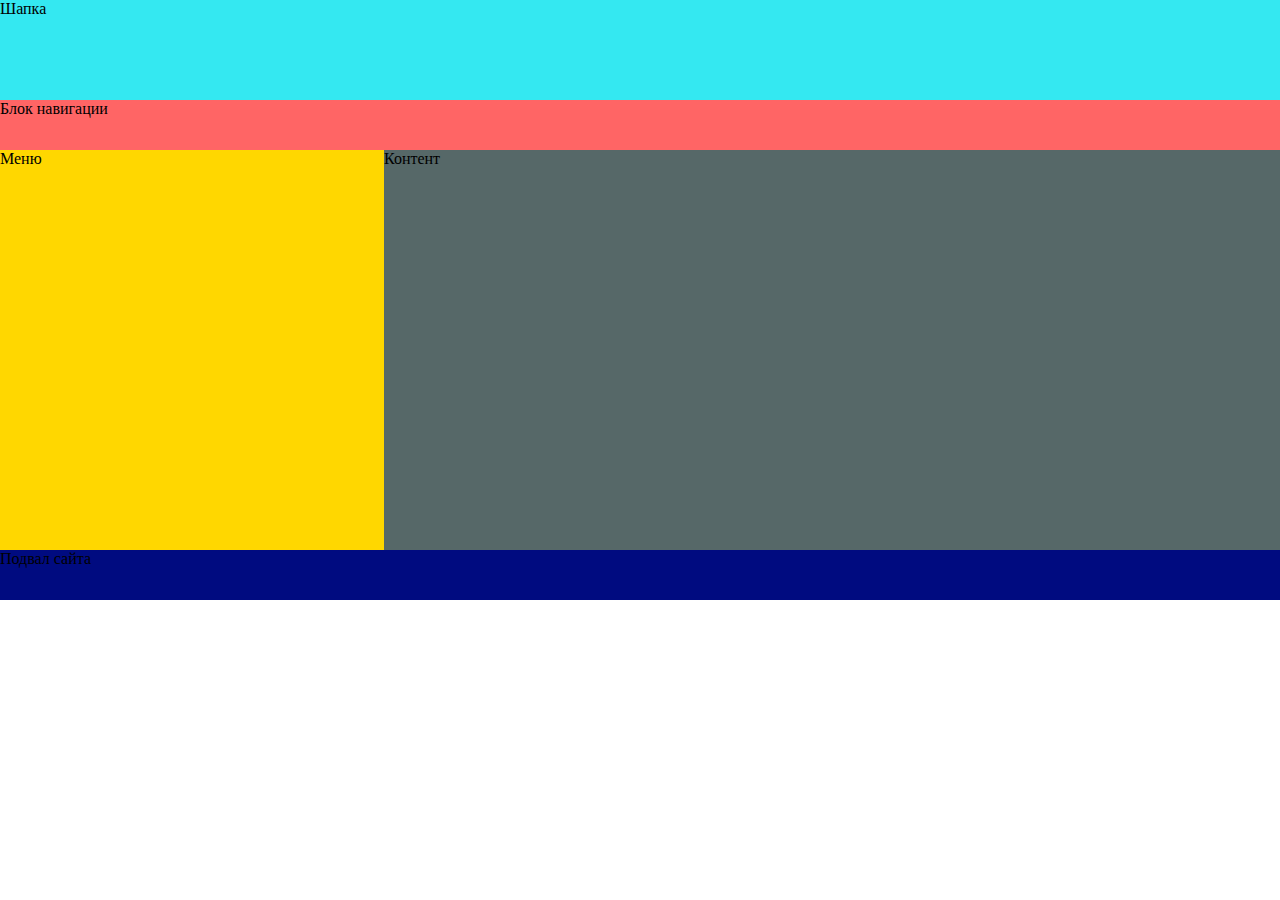
<file: 1/index.html>
<!DOCTYPE html>
<html lang="en">
  <head>
    <meta charset="UTF-8" />
    <meta http-equiv="X-UA-Compatible" content="IE=edge" />
    <meta name="viewport" content="width=device-width, initial-scale=1.0" />
    <title>Task #1</title>
    <style>
      body {
        margin: 0;
      }
      #header {
        width: 100%;
        height: 100px;
        background-color: rgb(52, 232, 241);
      }
      #navigation {
        width: 100%;
        height: 50px;
        background-color: rgb(255, 101, 101);
      }
      .allContent {
        width: 100%;
        height: 400px;
      }
      .menu {
        width: 30%;
        height: 400px;
        background-color: gold;
        float: left;
      }
      .content {
        width: 70%;
        height: 400px;
        background-color: rgb(86, 104, 104);
        float: right;
      }
      #footer {
        width: 100%;
        height: 50px;
        background-color: rgb(0, 11, 128);
      }
    </style>
  </head>
  <body>
    <div id="header">
      Шапка
    </div>
    <div id="navigation">
      Блок навигации
    </div>
    <div class="allContent">
      <div class="menu">
        Меню
      </div>
      <div class="content">
        Контент
      </div>
    </div>

    <div id="footer">
      Подвал сайта
    </div>
  </body>
</html>
</file>
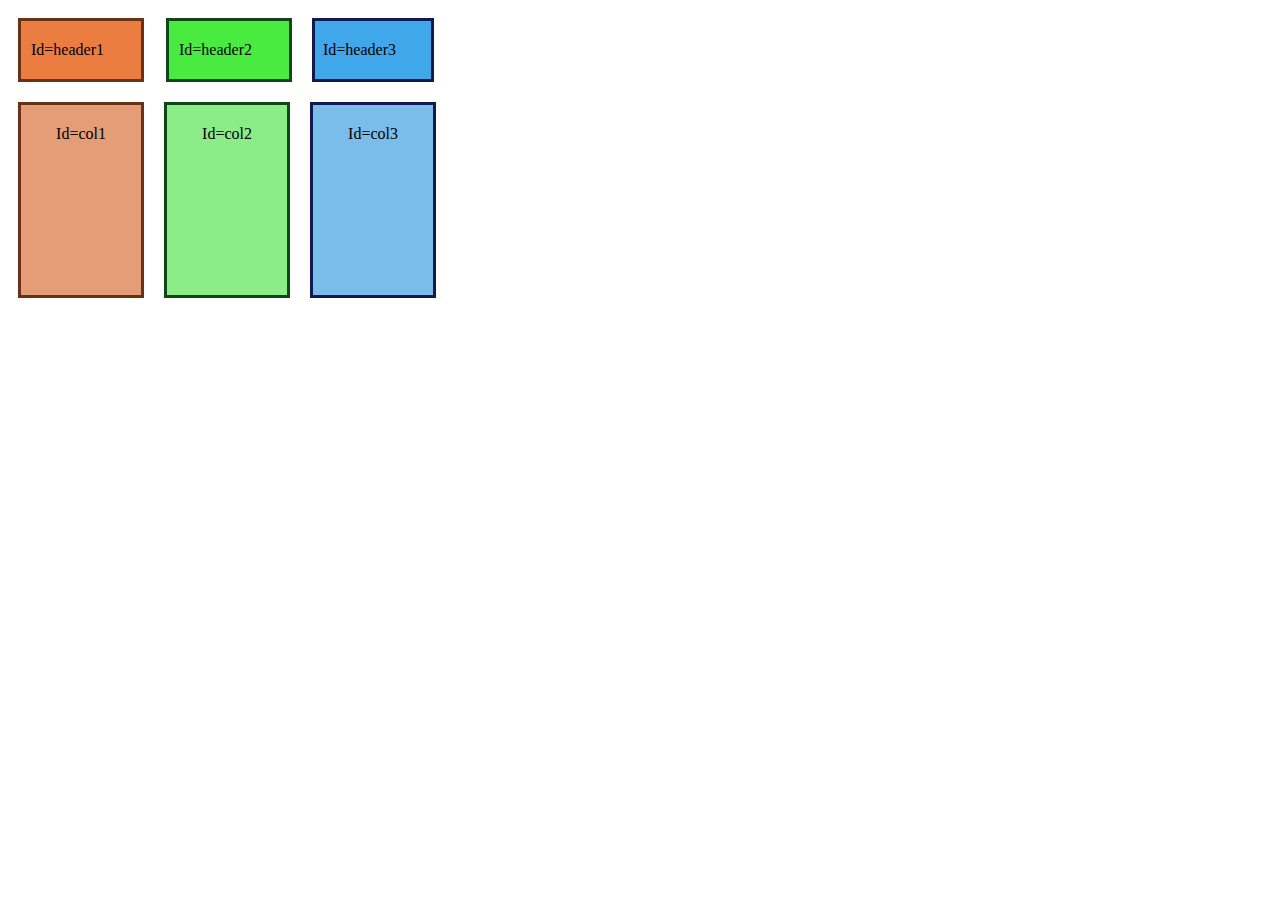
<file: 2/index.html>
<!DOCTYPE html>
<html lang="en">
  <head>
    <meta charset="UTF-8" />
    <meta http-equiv="X-UA-Compatible" content="IE=edge" />
    <meta name="viewport" content="width=device-width, initial-scale=1.0" />
    <title>Task #2</title>
    <style>
      .blocks {
        position: relative;
        display: block;
        margin: 0 auto;
        padding: 0;
        text-align: center;
      }
      .block1,
      .block2,
      .block3 {
        float: left;
        margin: 10px;
        padding: 20px 10px;
        width: 100px;
        height: 150px;
        display: inline-block;
      }
      .header1 {
        margin: 10px;
        padding: 20px 10px;
        width: 100px;
        display: inline-block;
        background-color: #eb7d41;
        border: 3px solid #673215;
      }
      .header2 {
        margin: 8px;
        padding: 20px 10px;
        width: 100px;
        display: inline-block;
        background-color: #4aeb41;
        border: 3px solid #0f4718;
      }
      .header3 {
        margin: 8px;
        padding: 20px 8px;
        width: 100px;
        display: inline-block;
        
        background-color: #41a7eb;
        border: 3px solid #0f1a50;
      }
      .block1 {
        background-color: #e49d76;
        border: 3px solid #673215;
      }
      .block2 {
        background-color: #8cec87;
        border: 3px solid #0f4718;
      }
      .block3 {
        background-color: #7bbdea;
        border: 3px solid #0f1a50;
      }
    </style>
  </head>
  <body>
    <div class="header1">Id=header1</div>
    <div class="header2">Id=header2</div>
    <div class="header3">Id=header3</div>

    <div class="blocks">
      <div class="block1">Id=col1</div>
      <div class="block2">Id=col2</div>
      <div class="block3">Id=col3</div>
    </div>
  </body>
</html>
</file>
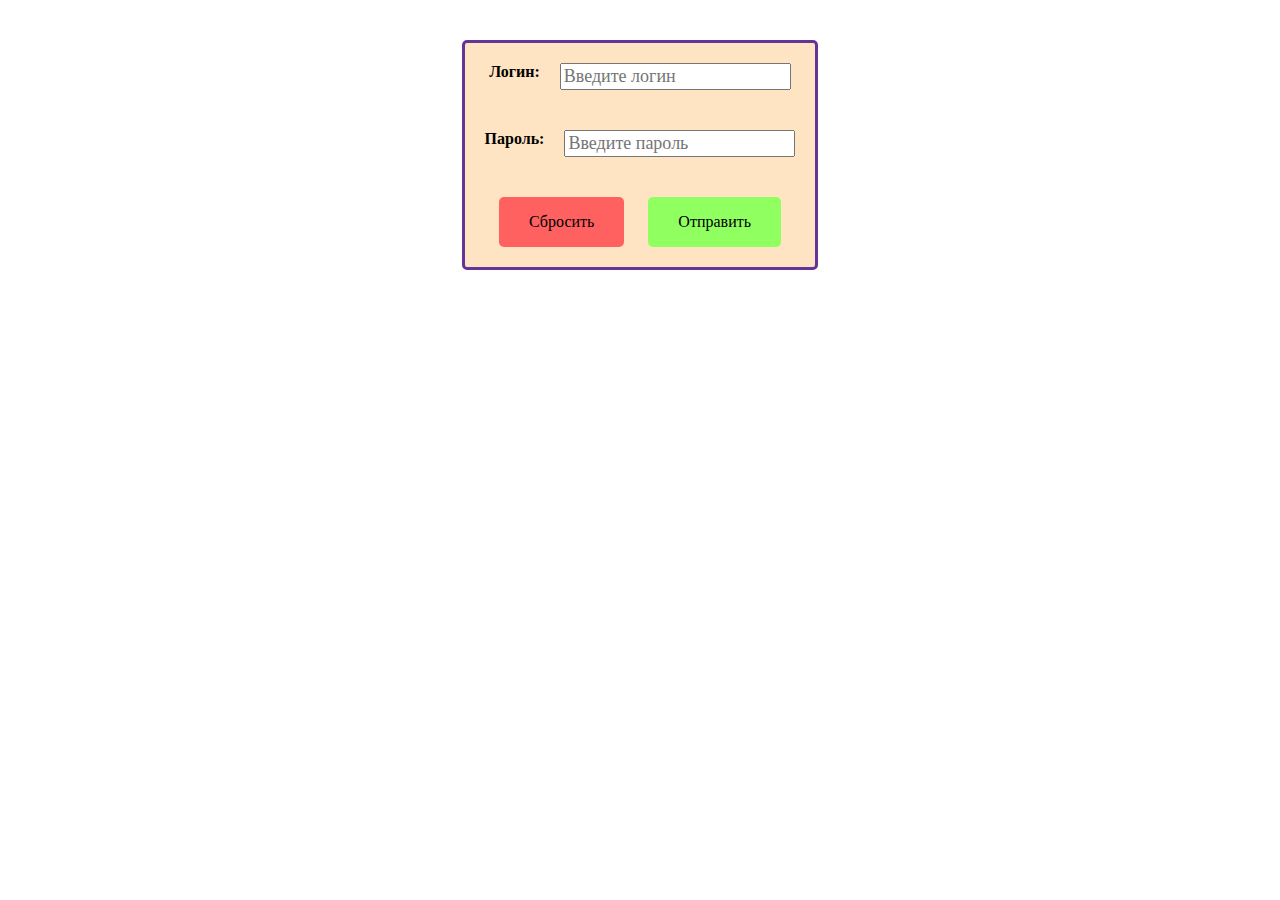
<file: 3/index.html>
<!DOCTYPE html>
<html lang="en">
<head>
    <meta charset="UTF-8">
    <meta http-equiv="X-UA-Compatible" content="IE=edge">
    <meta name="viewport" content="width=device-width, initial-scale=1.0">
    <title>Task 3</title>
<style>
    form{
       
        display: flex;
        flex-wrap: wrap;
        flex-direction: column;
        align-items: center;
        justify-content: center;
        padding:20px;
        margin:20px;
    }
    label{
        display: flex;
        float:left;
        margin:10px;
        font-weight: bold;
    }
    input{
        margin:10px;
        font-size: 18px;
        font-family: Georgia, serif;
    }
    .inline{
        display: inline-block;
        margin:10px;
    }
    .for-form{
        background-color: bisque;
        border: 3px solid rebeccapurple; 
        display: flex;
        flex-wrap: wrap;
        flex-direction: column;
        align-items: center;
        justify-content: center;
        border-radius: 5px;
    }
    .btn{ 
        color: black;
        font-size: 16px;
        padding: 16px 30px;
        border: none;
        cursor: pointer;
        border-radius: 5px;
        text-align: center;
    }
    .btn:hover {
        background-color: black;
        color: white;
}
</style>

</head>
<body>
   
    <form method="get" action="" enctype="text/plain">
        <div class="for-form" >

       
     <div class="inline">

     
        <label for="login" accesskey="l">Логин: </label>
        <input type="text" name="login" placeholder="Введите логин" required />
    </div>
    <div class="inline">

        <label for="login" accesskey="l">Пароль: </label>
    
        <input type="password" name="pass" placeholder="Введите пароль" required />
        </div>
        <div class="inline">

        <input style=" background-color: rgb(255, 96, 96);" class="btn" type="reset" value="Сбросить" />
        <input style=" background-color: rgb(144, 255, 96);" class="btn" type="submit"  value="Отправить" />
        </div>
     </div>
     </form> 
</body>
</html>
</file>
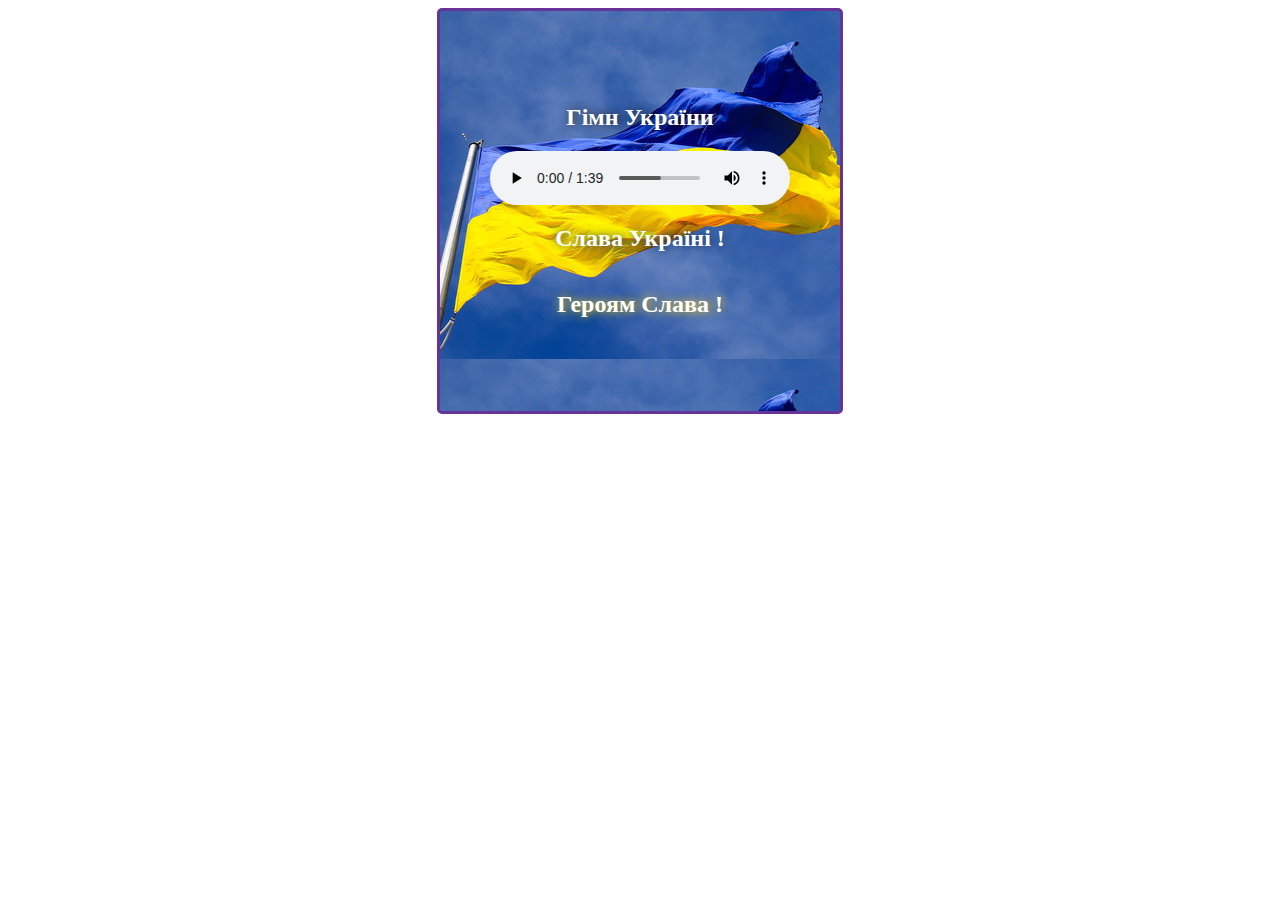
<file: 6/index.html>
<!DOCTYPE html>
<html lang="en">
<head>
    <meta charset="UTF-8">
    <meta http-equiv="X-UA-Compatible" content="IE=edge">
    <meta name="viewport" content="width=device-width, initial-scale=1.0">
    <title> Україна найкраща у світі країна! </title>
</head>
<style>
     .form{
        background-image: url(flag.jpg);
        border: 3px solid rebeccapurple; 
        display: flex;
        flex-wrap: wrap;
        flex-direction: column;
        align-items: center;
        justify-content: center;
        border-radius: 5px;
        height: 400px;
        width: 400px;
    }
</style>
<body> 
    <center>
        <div class="form">
        <h2 style="color:white; text-shadow: rgb(34, 34, 33) 1px 0 10px;"> Гімн України</h2>
        <audio controls>
            <source src="gimn.mp3">
            <source src="gimn.ogg">
            Браузер не поддерживает воспроизведение звуковых медиафайлов!
        </audio>
        <h2 style="color:white; text-shadow: rgb(12, 50, 92) 1px 0 10px;"> Слава Україні !</h2>
        <h2 style="color:white; text-shadow: #FC0 1px 0 10px;"> Героям Слава !</h2>
    </div>
    </center>
    
</body>
</html>
</file>
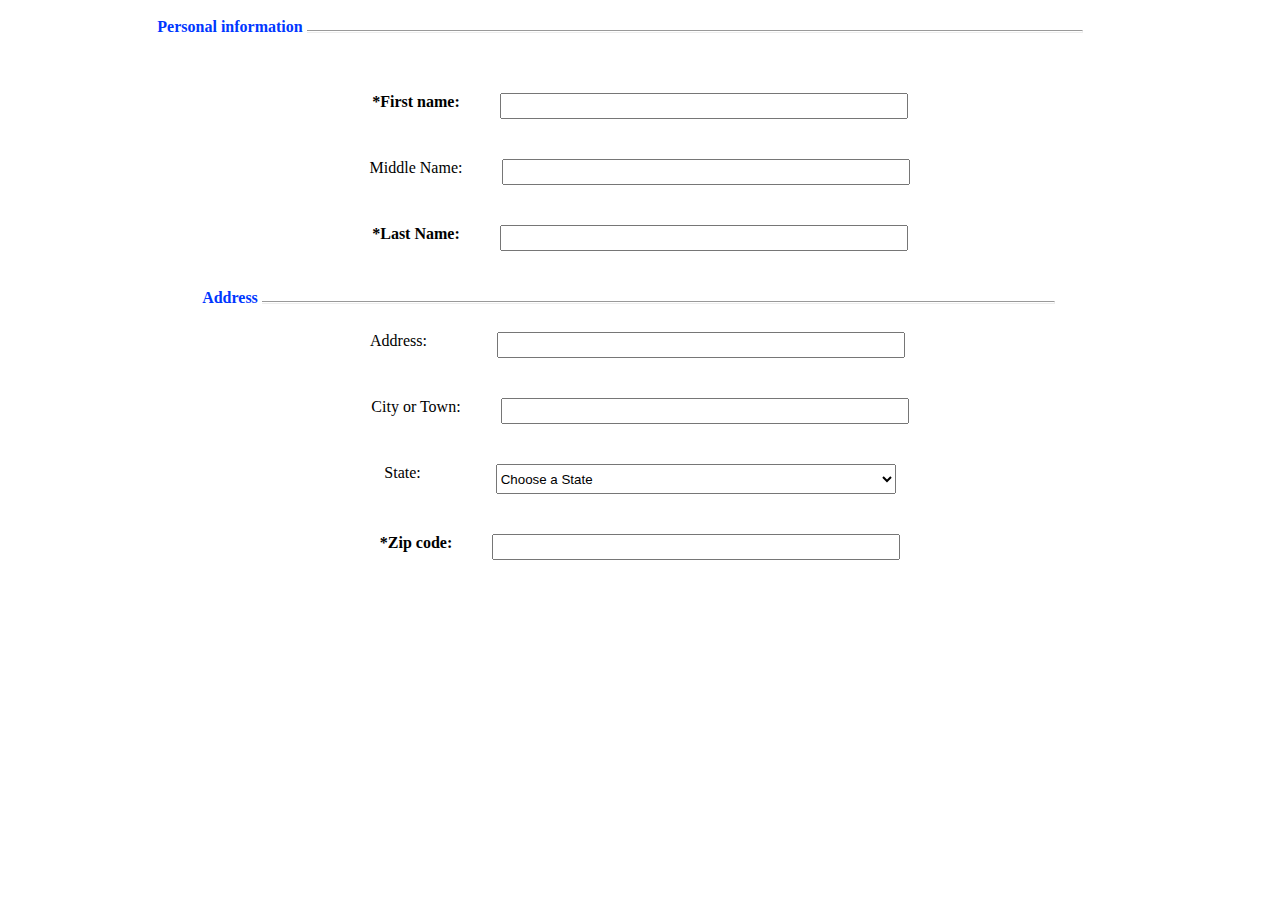
<file: 7/index.html>
<!DOCTYPE html>
<html lang="en">
<head>
    <meta charset="UTF-8">
    <meta http-equiv="X-UA-Compatible" content="IE=edge">
    <meta name="viewport" content="width=device-width, initial-scale=1.0">
    <title>Task 7</title>
<style>
    form{
        display: flex;
        flex-wrap: wrap;
        flex-direction: column;
         align-items: center;
        justify-content: center; 
        padding:20px;
        margin:20px;
    }
    label{
        display: flex;
        float:left;
        margin:20px;
    }
    select, input{
        width: 400px;
        margin:20px;
        height: 20px;
    }
    .personal{
        color: rgb(0, 55, 255);
        overflow: visible;
        text-align: center;
        height: 1px;
        width: 70%;
        size:20em;
        font-weight: bold;
        margin-top:30px;
    }
    
    .personal:after {
        background: #fff;
        content: 'Personal information';
        padding: 0 4px;
        position: relative;
        top: -13px;
        right:410px;
    }

    .address{
        color: rgb(0, 55, 255);
        overflow: visible;
        text-align: center;
        height: 1px;
        width: 70%;
        size:20em;
        margin-top:30px;
    }
    .address:after {
        background: #fff;
        content: 'Address';
        padding: 0 4px;
        position: relative;
        top: -13px;
        right:410px;
        font-weight: bold;
    }
    .label-bold{
        font-weight: bold;
        display: flex;
        float:left;
    }

    .inline{
        display: inline-block;
    }
</style>

</head>
<body>
    <hr class="personal">
        <form>
                <div class="inline">
                    <label class="label-bold">*First name: </label>
                    <input type="text" id="inputFirstName"> 
                </div>
                <div class="inline">
                    <label >Middle Name: </label>
                    <input type="text"  id="inputMiddleName" >
                </div>
                <div class="inline">
                    <label class="label-bold">*Last Name:</label>
                    <input type="text" id="inputLastName">
                </div>
            <hr class="address">
            
            <div class="inline">
                <label style="margin-left: 15px;" >Address: </label>
                  <input style="margin-left: 50px;" type="text" id="inputAddress">
                </div>
               
                <div class="inline">
                <label > City or Town: </label>
                  <input type="text" id="inputCiteOrTown">
              </div>

              <div class="inline">
                
                    <label >State:</label>
                    <select style="margin-left: 55px; height: 30px;" id="state">
                        <option selected disabled>Choose a State</option>
                        <option>Киев</option>
                        <option>Харьков</option>
                        <option>Одесса</option>
                        <option>Донецк</option>
                        <option>Запорожье</option>
                        <option>Львов</option>
                        <option>Тернополь</option>
                        <option>...</option>
                    </select>
                </div>
         
                <div class="inline">
                    <label  class="label-bold">*Zip code: </label>
                    <input type="text" id="zip">
                </div>
            </div>
        </div>
        </form>

</body>
</html>
</file>
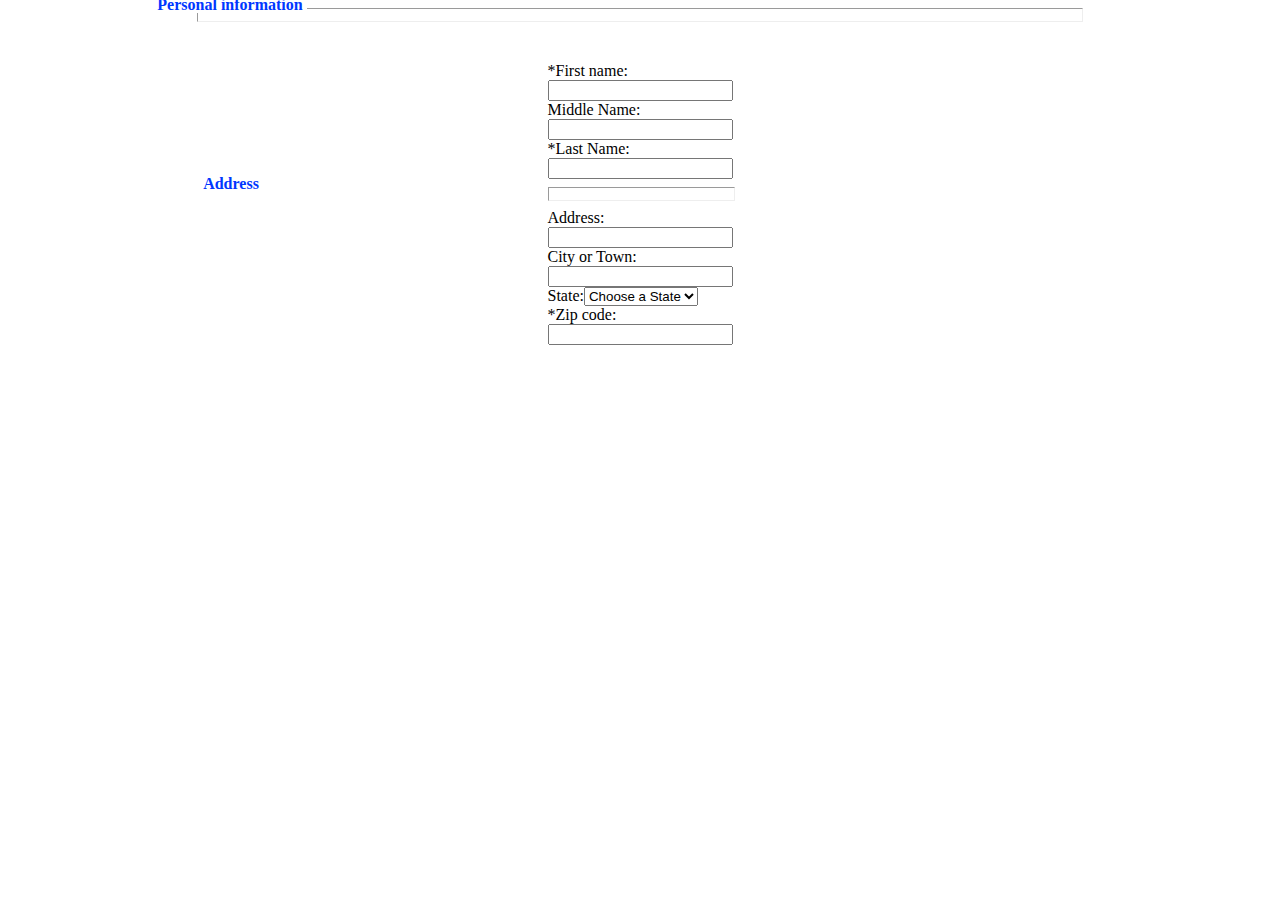
<file: 8/index.html>
<!DOCTYPE html>
<html lang="en">
<head>
    <meta charset="UTF-8">
    <meta http-equiv="X-UA-Compatible" content="IE=edge">
    <meta name="viewport" content="width=device-width, initial-scale=1.0">
    <title>Task 8</title>
    <link rel="stylesheet" href="https://maxcdn.bootstrapcdn.com/bootstrap/4.0.0-beta.2/css/bootstrap.min.css" 
    integrity="sha384-PsH8R72JQ3SOdhVi3uxftmaW6Vc51MKb0q5P2rRUpPvrszuE4W1povHYgTpBfshb" crossorigin="anonymous">
<style>
    form{
        display: flex;
        flex-wrap: wrap;
        flex-direction: column;
        align-items: center;
        justify-content: center;
        padding:20px;
        margin:20px;
    }
    label{
        display: flex;
        float:left;
    }
    .personal{
    color: rgb(0, 55, 255);
    overflow: visible;
    text-align: center;
    height: 5px;
    width: 70%;
    size:20em;
    height: 12px;
    font-weight: bold;
    }
    
    .personal:after {
    background: #fff;
    content: 'Personal information';
    padding: 0 4px;
    position: relative;
    top: -13px;
    right:410px;
    }
    .address{
    color: rgb(0, 55, 255);
    overflow: visible;
    text-align: center;
    height: 5px;
    width: 100%;
    size:20em;
    height: 12px;
    }
    .address:after {
    background: #fff;
    content: 'Address';
    padding: 0 4px;
    position: relative;
    top: -13px;
    right:410px;
    font-weight: bold;
    }

</style>

</head>
<body>
    <hr class="personal">
        <form>
            </div> 
            <div class="container">
            <div class="form-group row">
                <div class="col-3">
                <label for="inputFirstName" class="font-weight-bold col-form-label">*First name: </label>
                </div>
                <div class="col-6">
                  <input type="text" class="form-control" id="inputFirstName" placeholder="">
                </div>
               
              </div>
              <div class="form-group row">
                <div class="col-3">
                <label for="inputMiddleName" class="font-weight-light col-form-label">Middle Name: </label>
               </div>
                <div class="col-6">
                  <input type="text" class="form-control" id="inputMiddleName" placeholder="">
                </div>
              </div>
            
            <div class="form-group row">
                <div class="col-3">
                <label for="inputLastName" class="font-weight-bold col-form-label">*Last Name:</label>
               </div>
                <div class="col-6">
                  <input type="text" class="form-control" id="inputLastName" placeholder="">
                </div>
              </div>
          

            <hr class="address">
            <div class="form-group row">
                <div class="col-3">
                <label for="inputAddress" class="font-weight-light col-form-label">Address: </label>
                </div>
                <div class="col-6">
                  <input type="text" class="form-control" id="inputAddress" placeholder="">
                </div>
               
              </div>
              <div class="form-group row">
                <div class="col-3">
                <label for="inputCiteOrTown" class="font-weight-light col-form-label"> City or Town: </label>
               </div>
                <div class="col-6">
                  <input type="text" class="form-control" id="inputCiteOrTown" placeholder="">
                </div>
              </div>
            <div class="form-group row">
                <div class="col-3">
                    <label for="state" class="font-weight-light">State:</label>
                </div>
                <div class="col-6">
                    <select id="state" class="form-control">
                        <option selected disabled>Choose a State</option>
                        <option>Киев</option>
                        <option>Харьков</option>
                        <option>Одесса</option>
                        <option>Донецк</option>
                        <option>Запорожье</option>
                        <option>Львов</option>
                        <option>Тернополь</option>
                        <option>...</option>
                    </select>
                </div>
            </div>
                <div class="form-group row">
                    <div class="col-3">

                   
                    <label for="zip" class="font-weight-bold">*Zip code:</label>
                 </div>
                 <div class="col-6">
                    <input type="text" class="form-control" id="zip">
                </div>
                </div>
            </div>
        </div>
        </form>
</body>
</html>
</file>
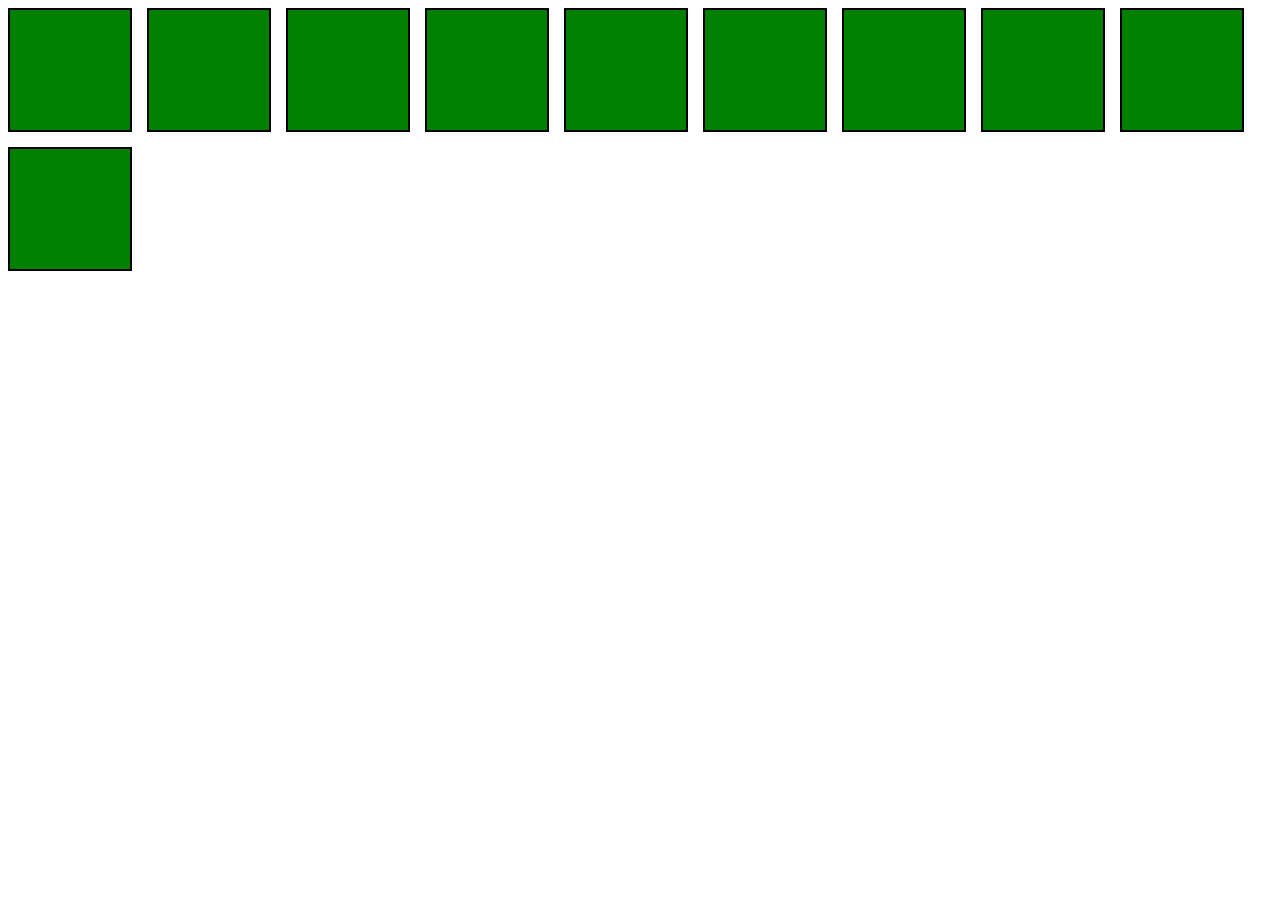
<file: additionally/1/index.html>
<!DOCTYPE html>
<html lang="en">
<head>
    <meta charset="UTF-8">
    <meta http-equiv="X-UA-Compatible" content="IE=edge">
    <meta name="viewport" content="width=device-width, initial-scale=1.0">
    <title>Document</title>
</head>
<style>
    div{
        width: 100px;
        height: 100px;
        border: 2px solid black;
        background-color: green;
        float:left; 
        margin: 0 15px 15px 0; 
        text-align:center;
        padding: 10px;
    }
</style>
<body>
    <div></div>
    <div></div>
    <div></div>
    <div></div>
    <div></div>
    <div></div>
    <div></div>
    <div></div>
    <div></div>
    <div></div>
    

</body>
</html>
</file>
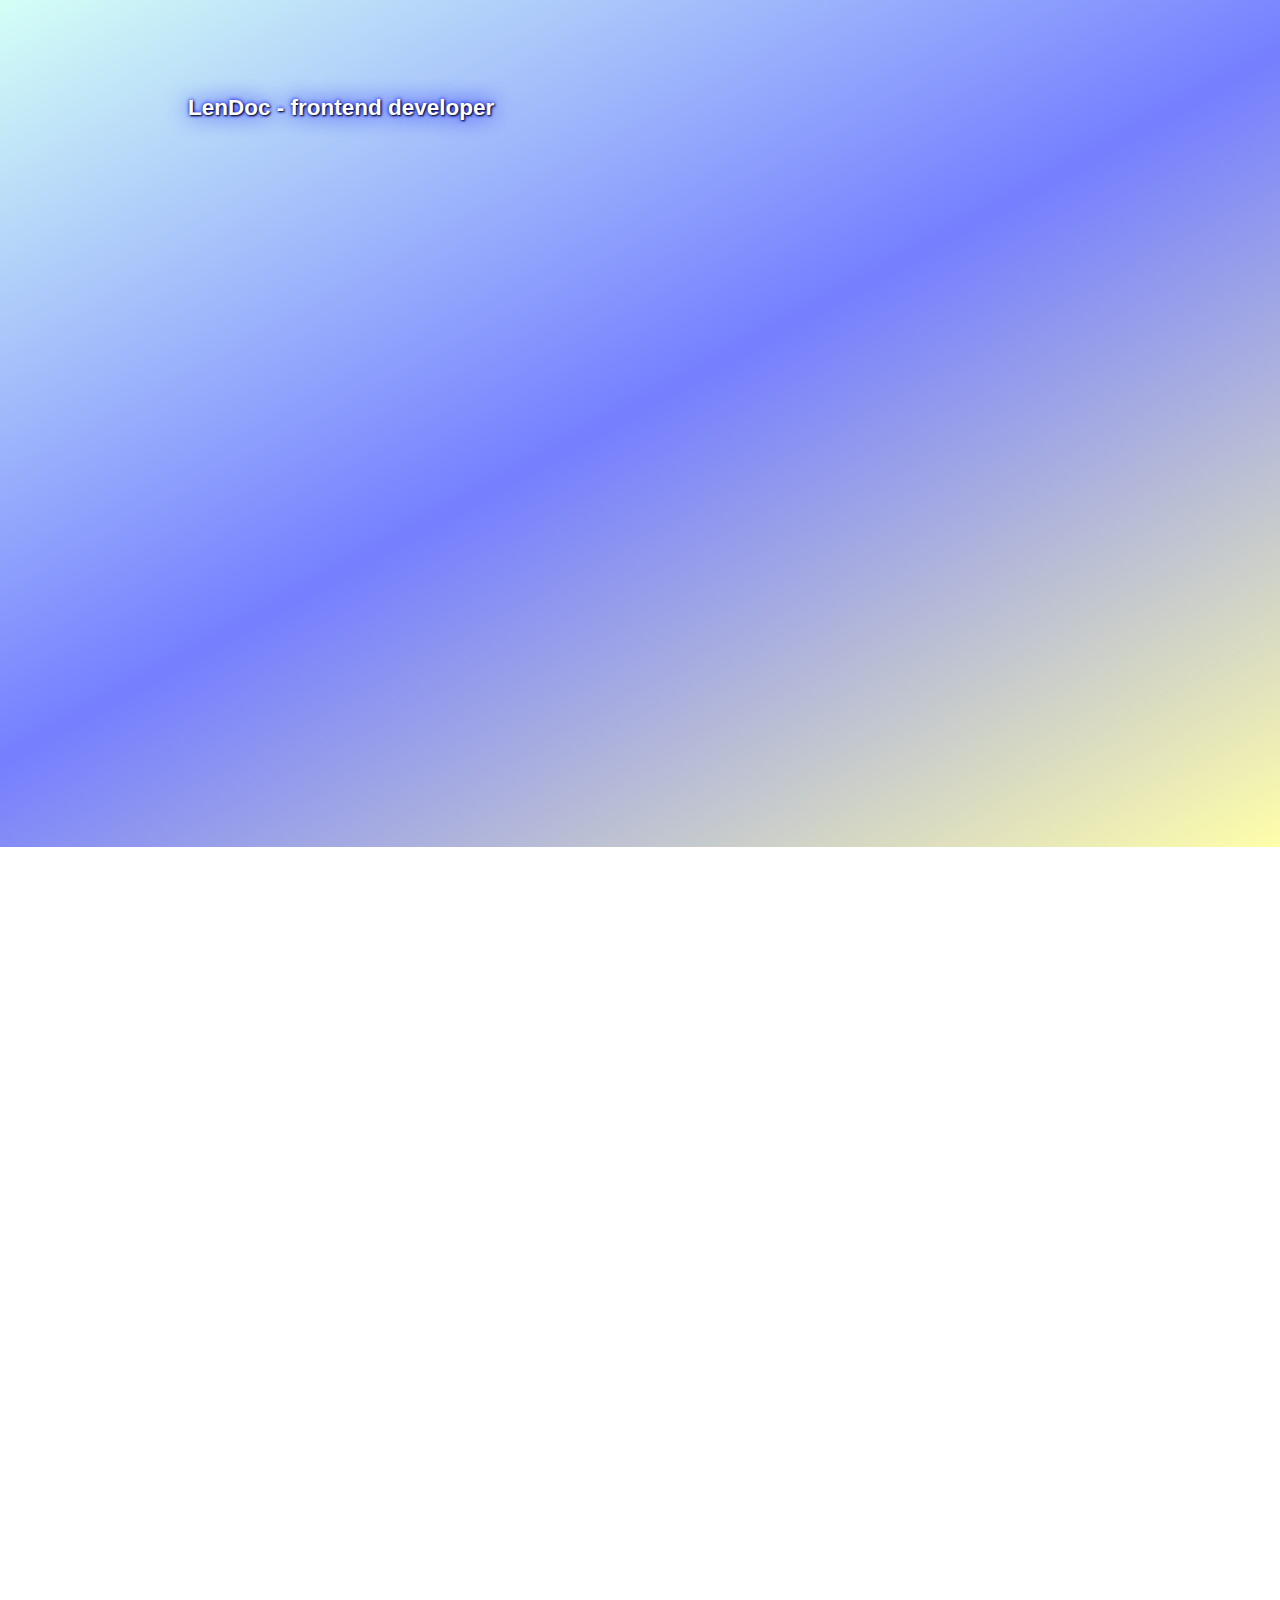
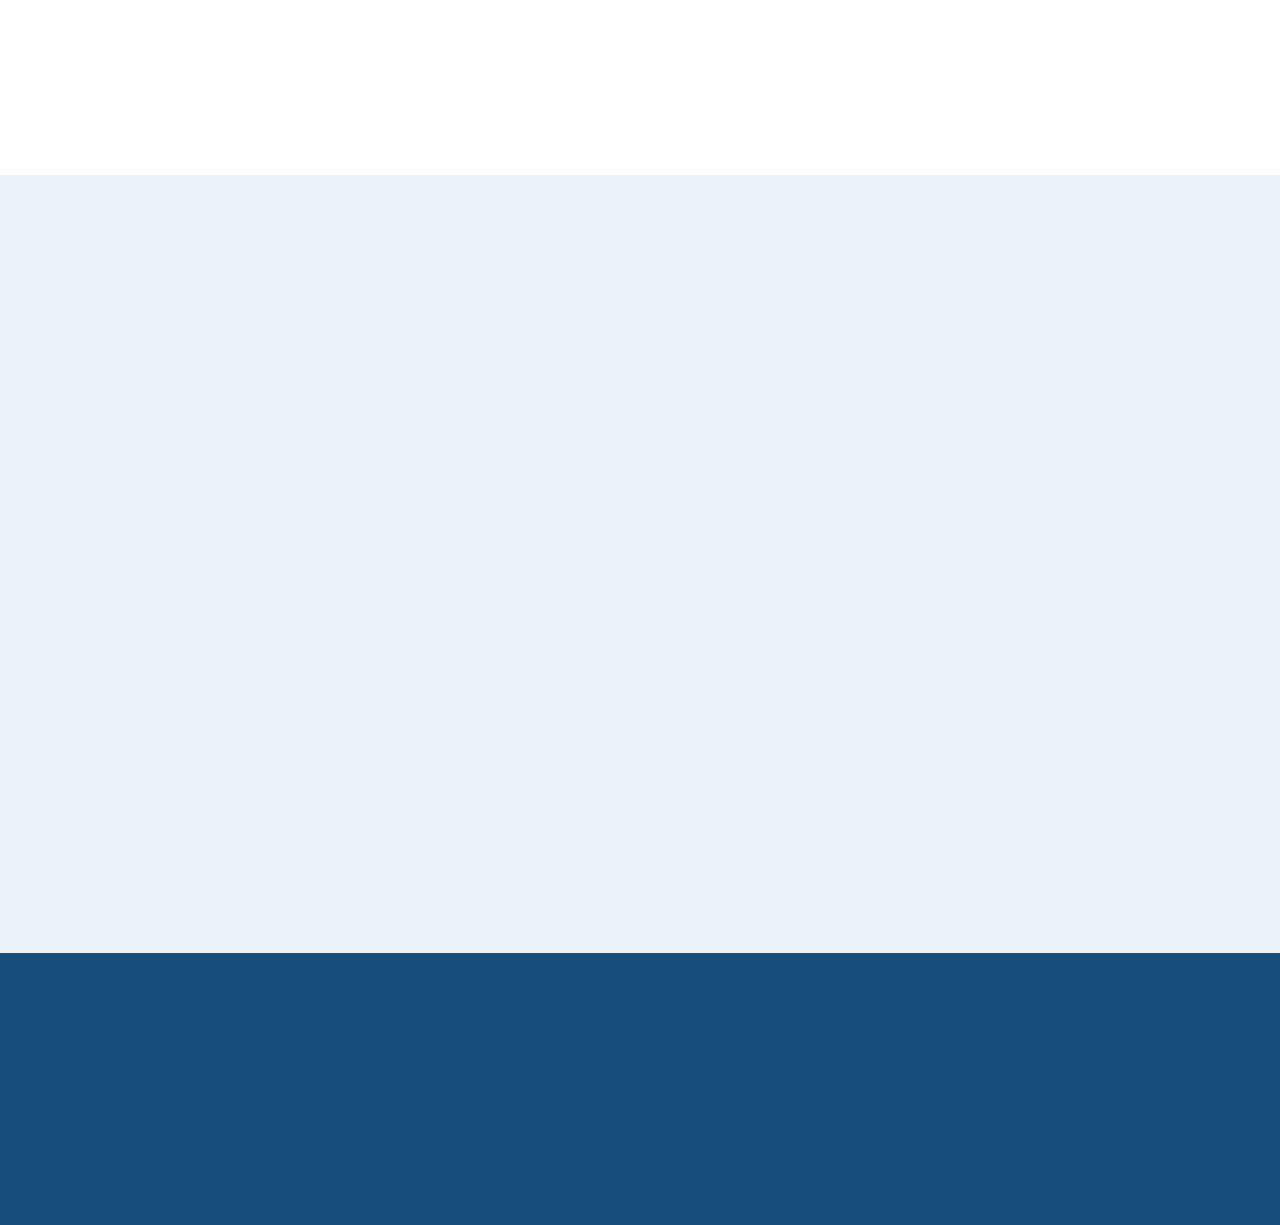
<file: additionally/2/index.html>
<!DOCTYPE html>
<html lang="ru">
<head>
	<meta charset="UTF-8">
	<meta name="viewport" content="width=device-width, initial-scale=1.0">
	<title>Погружение в адаптивность</title>
	<link rel="preconnect" href="https://fonts.googleapis.com">
	<link rel="preconnect" href="https://fonts.gstatic.com" crossorigin>
	<link href="https://fonts.googleapis.com/css2?family=Montserrat:wght@900&family=Open+Sans&family=Ubuntu:wght@400;700&display=swap" rel="stylesheet">
	<link rel="stylesheet" href="css/animate.css">
	<link rel="stylesheet" href="css/main.css">
	
</head>
<body>
	<header id="header" class="header">
		<div class="container">
			<div style="display:inline;">
			<img style="display:inline-block; margin:0 40px; width: 50px; height: 50px;" src="img/logo.png" alt="my photo" class="logo animated fadeInDown">
			<h2 style="color: rgb(255, 255, 255); font-family: 'Gill Sans', 'Gill Sans MT', Calibri, 'Trebuchet MS', sans-serif;
			 margin-top:20px; display:inline-block;  text-shadow: 1px 1px 2px black, 0 0 1em blue, 0 0 0.2em blue;
  color: white;"> LenDoc - frontend developer</h2>
		</div>

			<div class="wrapper">
				<div class="offer animated fadeInLeftBig">
					<h1 class="title">
						Portfolio
						<br>
						<span>© Lena Kyrylenko </span>
					</h1>
					<p class="intro" style="font-size: 20px;">
					My social network
					</p>
					<a href="https://www.instagram.com/len.doc/" id="btn">
						<img style="margin:10px; width: 50px; height: 50px;" src="img/instagram.png" alt="my photo" class="logo animated fadeInDown">
					</a>
					
					<a href="https://web.telegram.org/z/#-1511672343" id="btn">
						<img style=" margin:10px;width: 50px; height: 50px;" src="img/telegram.png" alt="my photo" class="logo animated fadeInDown">
					</a>
					<a href="https://sketchfab.com/lena.kirilenko13" id="btn">
						<img style=" margin:10px;width: 50px; height: 50px;" src="img/cube.png" alt="my photo" class="logo animated fadeInDown">
					</a>
				</div>
			<img  style=" border-radius: 50%;" src="img/marketing.jpg" alt="Travel" class="travel animated fadeInRightBig">
			</div>
		</div>
	</header>

	<section id="future" class="future">
		<div class="container">
			<h2 class="section-title animated">
				About me
			</h2>
			<div class="bonuses animated">
				<div class="bonus">
					<h3 class="bonus-title">
					Study
					</h3>
					<img style=" margin:10px;width: 100px; height: 100px;" src="img/study.png" alt="my photo" class="logo animated fadeInDown">

					<p class="bonus-text">
						<ul style="font-size: 20px;">
							<li>
								I am a student of National Aerospace University "Kharkiv Aviation Institute"
							</li>
							<li>
								I study in additional lessons of studying frontend development
							</li>
						</ul>
					</p>
				</div>
				<div class="bonus bonus-travel">
					<h3 class="bonus-title">
					Technical skills
					</h3>
					<img style=" margin:10px;width: 100px; height: 100px;" src="img/skills.png" alt="my photo" class="logo animated fadeInDown">

					<p class="bonus-text">

						<ul style="font-size: 20px;">
							<li>
								Algorithms
								</li>
								<li>
									Git
								</li>
							<li>Programming languages
								</li>
								<ul>
								<li>
									JavaScript, React
								</li>
								<li>
									HTML5, CSS
								</li>
								<li>
									C++
								</li>
								<li>
									Python
								</li>
							</ul>
								<li>
								Databases
								</li>
								<ul>

								<li>
									MySQL
								</li>
								<li>
									MongoDB
								</li>
									</ul>
									<li>
								3d modeling:</li>
								<ul>
								<li>
									Blender
								</li>
								</ul>
							</li>
						</ul>
					</p>
				</div>
				<div class="bonus bonus-value">
					<h3 class="bonus-title">
						Interests
					</h3>
					<img style=" margin:10px;width: 100px; height: 100px;" src="img/interests.png" alt="my photo" class="logo animated fadeInDown">

					<p  class="bonus-text">
					<ul style="font-size: 20px;">
						<li>
							Programming
							</li>
							<li>
							3d low poly modeling 
						</li>
						<li>
							Drawing and paining oil pictures
						</li>
						<li>
							Castom clothes to order
						</li>
						<li>
							Learning English
						</li>
					</ul>
					</p>
				</div>

			</div>
		</div>
	</section>

	<section id="mail" class="mail">
		<div class="container">
			<h2 class="section-title animated">
				Form to write me for further cooperation
			</h2>
			<form action="" class="form animated">
				<input type="name" placeholder="Name" name="name" class="input" required>
				<input type="email" placeholder="Input your E-mail" name="email" class="input" required>
				<input style="height: 300px;"type="text" placeholder="Write your offer..." name="text" class="input" required>
				<button type="submit" class="btn btn-form">
					Send to me!
				</button>
			</form>
		</div>
	</section>
	<footer id="footer" class="footer">

	<div style="display: inline-block; width: 100%; color:white;text-shadow: 1px 1px 2px black, 0 0 1em rgb(228, 228, 255), 0 0 0.2em rgb(111, 111, 208);"class="offer animated fadeInLeftBig">
		<h1 class="title"style="margin-left:200px;align-items:center; display: inline-block;">
			Portfolio
			<span style="float:right;">© Lena Kyrylenko </span>
		</h1>
		<p style=" display: inline-block; margin-left:600px;font-size: 20px;">
		My social network
		</p>
		<a style="display: inline-block; top:100px;" href="https://www.instagram.com/len.doc/" id="btn">
			<img style="margin:10px; width: 50px; height: 50px;" src="img/instagram.png" alt="my photo" class="logo animated fadeInDown">
		</a>
		
		<a  style="display: inline-block;" href="https://web.telegram.org/z/#-1511672343" id="btn">
			<img style=" margin:10px;width: 50px; height: 50px;" src="img/telegram.png" alt="my photo" class="logo animated fadeInDown">
		</a>
		<a style="display: inline-block;" href="https://sketchfab.com/lena.kirilenko13" id="btn">
			<img style=" margin:10px;width: 50px; height: 50px;" src="img/cube.png" alt="my photo" class="logo animated fadeInDown">
		</a>
	</div>
	</footer>
	<script src="js/jquery-3.6.0.min.js"></script>
	<script src="js/main.js" defer> </script>
</body>
</html>
</file>
<file: additionally/2/css/main.css>
body{
	font-size: 15px;
	font-family: 'Ubuntu', sans-serif;
	color: #2f2a3b;
	padding: 0;
	margin: 0;
	font-weight: 400;
	overflow-x: hidden;
}
div,p,input,button,form,span,a,ul,li{
	box-sizing: border-box;I
}
h1,h2,h3,h4,h5,h6{
	margin: 0;
	font-family: 'Ubuntu', sans-serif;
	font-weight: 700;
}
.container{
	max-width: 1170px;
	margin: 0 auto;
}
.p {
	line-height: 1.66em;
}
.header{
	/* display: inline-block; */
	background: rgb(212,255,246);
	background: linear-gradient(151deg, rgba(212,255,246,1) 0%, rgba(117,127,255,1) 49%, rgba(255,254,170,1) 100%);
	/* filter: progid:DXImageTransform.Microsoft.gradient( startColorstr='#4dbdfe', endColorstr='#3790d9', GradientType=1 ); */
	padding-top: 65px;
	color:  #fff;
	padding-bottom: 100px;
}
.wrapper{
	display: flex;
	justify-content: space-between;
	align-items:center;
}
.offer{
	width: 490px;
}
.title{
	font-size: 35px;
	width: 555px;
}
.title span{
	font-size: 40px;
}
h3{
	color:#3dd6f5;
	text-shadow: rgb(205, 206, 255) 1px 0 5px;

}
.intro{
	margin: 40px 0;
	width: 390px;
	font-family: 'Open Sans', sans-serif;
	font-size: 16px;
	line-height: 1.66em;
}
.btn{
	background: #ffd429;
	color: #2e2a1b;
	font-family: 'Montserrat', sans-serif;
	display:  block;
	width: 220px;	
	padding: 20px 0;
	text-align: center;
	text-decoration: none;
	transition: all 0.5s ease;
}
.btn:hover{
	background: #f5d03d;
}

.section-title{
	font-size: 30px;
	text-align: center;
}
.future{
	padding-top: 108px;
	padding-bottom: 115px;
}
.bonuses{
	display: flex;
	justify-content: space-between;
	margin-top: 65px;
}
.bonus{
	width: 350px;
	/* background: url('../img/study.png') no-repeat center top; */
	text-align: center;
	font-size: 16px;
  background: linear-gradient(135deg, #dfdc11 40%, #37467c 60%);
  -webkit-background-clip: text;
  -webkit-text-fill-color: transparent;
  display: inline-block;
  padding: 0.3em 0.6em ;
  border: 3px solid transparent;
  border-image: linear-gradient(135deg, #12BCB0 20%, #FABE0E 70%);
  border-image-slice: 1;
  
}
.bonus-title{
	font-size: 19px;
	padding-top: 85px;
}
.bonus-text{
	margin-top: 18px;
	/* line-height: 1.66em; */
font-size: 15px;;
}
.bonus-travel{
	/* background: url('../img/skills.png') no-repeat center top; */
}
.bonus-value{
	width: 350px;
	/* background: url('../img/interests.png') no-repeat center top; */
}
.mail{
	background: #ecf3f8;
	padding: 100px 0;
}
.form{
	margin-top: 40px;
}
.input{
	display: block;
	margin:auto;
	font-size: 15px;
	font-family: 'Ubuntu', sans-serif;
	font-weight: 400;
	width: 340px;
	height: 50px;
	border:  1px solid #bbbbbb;
	border-radius: 5px;
	padding-left: 20px;
	margin-bottom: 15px;
	color: #85828c;
}
.btn-form{	
	display: block;
	margin: auto;
	border:  none;
	cursor: pointer;
	width: 340px;
	height: 55px;
}
.footer{
	background: #164d7a;
	padding: 62px 0;
	width: 100%;
}
.credits{
	color: #ffffff;
	font-size: 14px;
	font-family: 'Open Sans', sans-serif;
	text-align: center;
}

.colorclass { 
	color: #104360;
	font-weight: bold;
}
.animated{
	opacity: 0;
}

/* Responsive */
/* 992px - 1200px */
@media screen and (max-width: 1200px){
	.container{
		width: 960px;
	}
	.wrapper{
		flex-direction: column;
	}
	.offer{
		width: 90%;
	}
	.intro{
		width: auto;
		font-size: 20px;
	}
	.travel{
		display: block;
		width: 549px;
	}
	.bonuses{
		flex-direction: column;
	}
	.bonus{
		width: auto;
		margin-bottom: 25px;
	}
	.title{
		width: auto;
	}
	.logo{
		margin-bottom: 40px;
	}
}
/* 768px - 992px */
@media screen and (max-width: 992px)
{
	.container{
		width: 720px;
	}
	.btn{
		display: block;
		align-items:center;
		margin: auto;
	}
}
/*576px-768px*/
@media screen and (max-width: 768px)
{

	.container{
		width: 540px;
	}
	.travel{
		width: 100%;
	}
	.input{
		width: 80%;
		font-size: 15px;
		font-family: 'Franklin Gothic Medium', 'Arial Narrow', Arial, sans-serif;
	}
	.btn{
		width: 80%;
	}
}
/*320px-576px*/
@media screen and (max-width: 576px)
{
	.container{
		width: 90%;
	}
	.input{
		font-size: 12px;
	}

}
</file>
